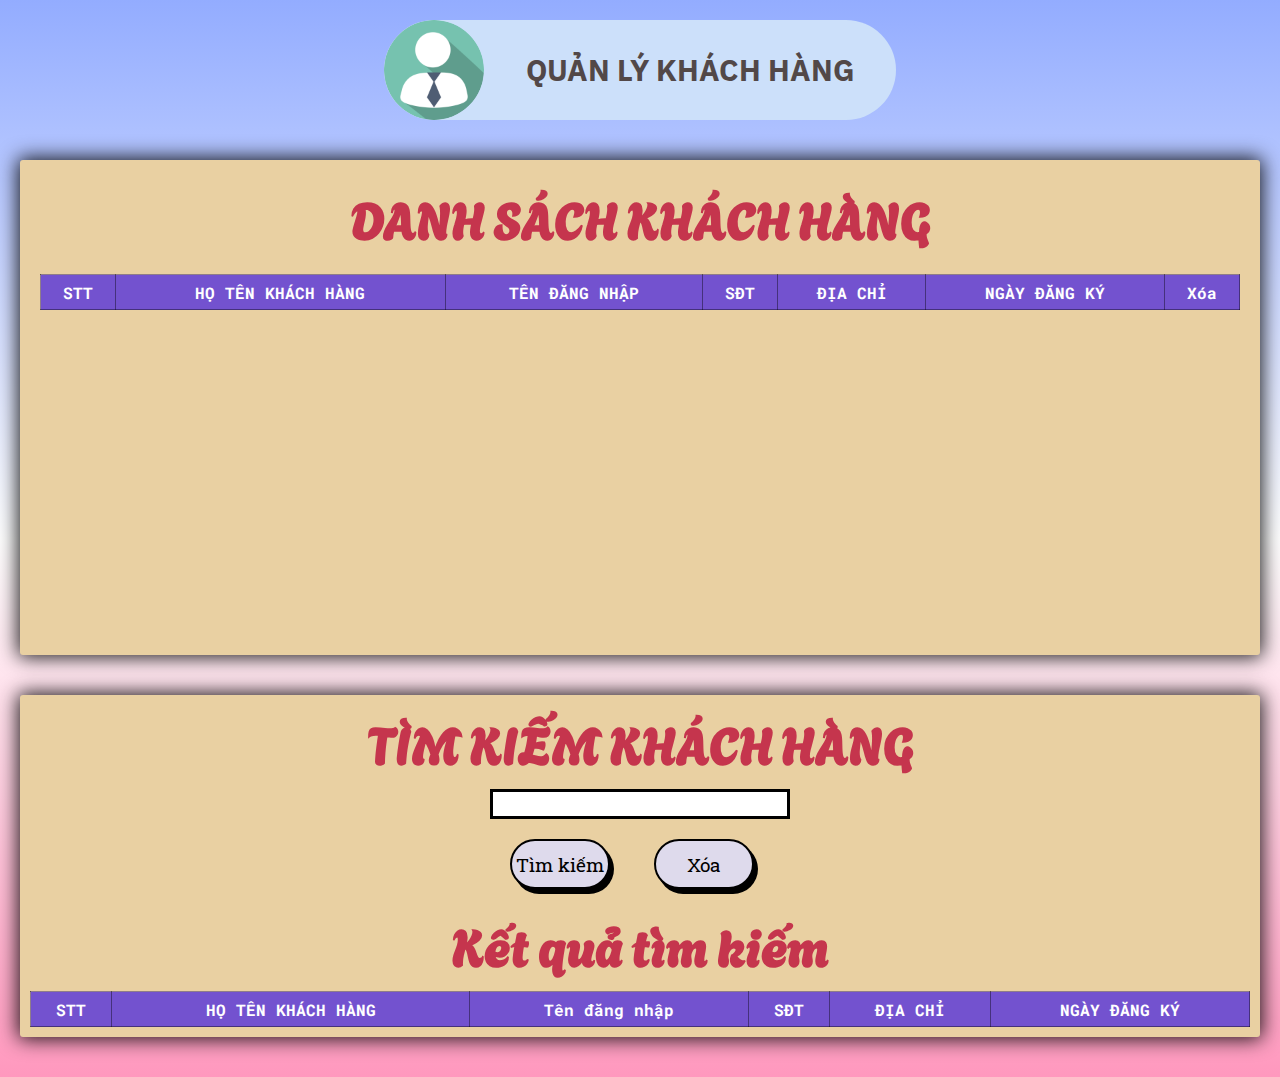
<file: admin/management.html>
<!DOCTYPE html>
<html>
<head>
<meta charset="utf-8">
<meta name="viewport" content="width=device-width, initial-scale=1.0">
<title>Quản lý khách hàng</title>
<link rel="shortcut icon" href="../images/logo.jpg">
<link rel="stylesheet" type="text/css" href="../styles/admin.css">
<link rel="preconnect" href="https://fonts.googleapis.com">
<link rel="preconnect" href="https://fonts.gstatic.com" crossorigin>
<link href="https://fonts.googleapis.com/css2?family=Agbalumo&family=IBM+Plex+Mono:ital,wght@0,400;0,500;0,600;0,700;1,400;1,500;1,600;1,700&family=IBM+Plex+Sans:ital,wght@0,400;0,500;0,600;0,700;1,400;1,500;1,600;1,700&family=Open+Sans:ital,wght@0,400;0,500;0,600;0,700;0,800;1,400;1,500;1,600;1,700;1,800&family=Roboto+Mono:ital,wght@0,400;0,500;0,600;0,700;1,400;1,500;1,600;1,700&family=Roboto+Slab:wght@300;400;500;600;700;800;900&family=Roboto:ital,wght@0,400;0,500;0,700;0,900;1,400;1,500;1,700;1,900&display=swap" rel="stylesheet">
</head>
<body onLoad="showUserList();hello()">
<div id="wrap">
	<div id="leftmenu"  class="">
		<div class="logo"><img src="../images/logo.jpg" alt="BinaryBook"></div>
		<ul>
			<li><img src="../images/home.svg"><a href="../index.html">Trang chủ</a></li>
			<li><img src="../images/book.svg"><a href="./product.html">Sản phẩm</a></li>
			<li><img src="../images/bill.svg"><a href="./invoice.html">Hóa đơn</a></li>
			<li><img src="../images/customer.svg"><a href="user.html">Khách hàng</a></li>
		</ul>
		<div id="account">
			<div id="hello">
			</div>
		</div>
	</div>
	<div id="maincontent">
		<div id="nav">
			<div class="nav_sub">
				<img src="../images/cliente.png" alt="logo">
				<h1>QUẢN LÝ KHÁCH HÀNG</h1>
			</div>
		</div>
		<div id="content">
			<div id="leftsection">
				<div id="maintable">
					<h1>DANH SÁCH KHÁCH HÀNG</h1>
					<table id="userlist">
						<tr>
							<th>STT</th>
							<th>HỌ TÊN KHÁCH HÀNG</th>
							<th>TÊN ĐĂNG NHẬP</th>
							<th>NGÀY ĐĂNG KÝ</th>
							<th>Xóa</th>
						</tr>
					</table>
				</div>
			</div>
			<div id="rightsection">
				<div class="subsection">
					<h1>TÌM KIẾM KHÁCH HÀNG</h1>
						<form>
						<label for="query"></label>
						<input type="text" id="query" name="query">
						<button type="button" onclick="searchUser()">Tìm kiếm</button>
						<button type="button" onclick="clearSearchResults()">Xóa</button>
						</form>
    <br>
    <h2>Kết quả tìm kiếm</h2>
					<table id="searchresults">
					<tr>
						<th>STT</th>
						<th>HỌ TÊN KHÁCH HÀNG</th>
						<th>Tên đăng nhập</th>
						<th>SĐT</th>
						<th>ĐỊA CHỈ</th>
						<th>NGÀY ĐĂNG KÝ</th>
					</tr>
					</table>
				</div>
			</div>
		</div>
	</div>
</div>
<script src="../scripts/user.js"></script>
</body>
</html>
</file>
<file: styles/admin.css>
*{
	margin: 0;
	padding: 0;
	border: none;
	box-sizing: border-box;
}
body{
	overflow: auto;
}

#wrap{
	display: flex;
	flex-wrap: wrap;
}
/*LEFT MENU*/
#leftmenu{
	width: 80px;
	overflow: hidden;
	height: 100vh;
	background-color: rgb(211, 4, 80);
	position: fixed;
	transition: 0.5s;
	border-top-right-radius: 10px;
	border-bottom-right-radius: 10px;
}

#leftmenu .logo{
	width: 250px;
	height: 80px;
	background-color: rgb(211, 4, 80);
	text-align: center;
	margin: 30px 0;
}

#leftmenu .logo img{
	height: 100%;
}

#leftmenu ul li{
	width: 100%;
	display: flex;
	list-style-type: none;
	border-bottom: 1px solid rgba(255,255,255,0.4);
	
}

#leftmenu ul li:last-child{
	border: none;
}

#leftmenu ul li:hover{
	background: #ddd;
	transition: 0.3s;
}

#leftmenu ul li img{
	width: 50px;
	height: 50px;
	padding-left: 20px;
}

#leftmenu:hover ul li a{
	opacity: 1;
	font-family: "Roboto Slab", sans-serif;
}


#leftmenu ul li a{
	text-decoration: none;
	color: #fff;
	font-size: 14pt;
	display: inline-block;
	width: calc(100% - 50px);
	height: 50px;
	line-height: 50px;
	padding-left: 50px;
	opacity: 0;
	font-family: "Roboto Condensed" , sans-serif;
}

#leftmenu ul li a:hover{
	color: #000;
	transition: 0.2s;
}

#leftmenu:hover{
	width: 250px;
}

#account{
	background-color: #fff;
	height: 70px;
	display: flex;
	align-items: center;
	justify-content: flex-start;
	position: relative;
	bottom: -40%;
}
#account #hello{
	margin-left: auto;
	margin-right: 20px;
	padding: 10px;
	font-size: 14pt;
	font-weight: bold;
	position: relative;
	background-color: #a4b0be;
	border-radius: 999px;
	display: flex;
	align-items: flex-end;
}
#account #hello:hover button{
	opacity: 1;
}
#account #hello button{
	display: block;
	text-align: center;
	width: 100%;
	height: 100%;
	background-color: #2f3542;
	border: 3px solid #2f3542;
	color: #fff;
	font-size: 14pt;
	line-height: 100%;
	position: absolute;
	top: 0;
	left: 0;
	border-radius: 999px;
	outline: none;
	cursor: pointer;
	opacity: 0;
	transition: opacity 0.5s;
}
#account #hello button:active{
	background-color: #fff;
	color: #2f3542;
}

#maincontent{
	background: rgb(255,50,125);
	background: linear-gradient(0deg, rgba(255,50,125,0.5) 0%, rgba(255,255,255,0.3) 50%, rgba(40,90,255,0.5) 100%);
	width: calc(100vw - 70px);
	margin-left: 70px;
	height: 100%;
}

#content{
	width: 100%;
	min-height: 100vh;
	display: flex;
	flex-wrap: wrap;
	align-items: flex-start;
	
}
/*NAV*/
#nav{
	background-color: linear-gradient(0deg, rgba(255,50,125,0.5) 0%, rgba(255,255,255,0.3) 50%, rgba(40,90,255,0.5) 100%);
	height: 100px;
}
#nav .nav_sub{
	height: 100px;
	width: 40%;
	background-color: #cce0fa;
	margin: 20px auto;
	border-radius: 999px;
}
#nav .nav_sub h1{
	line-height: 100px;
	text-align: center;
	font-family: "IBM Plex Sans" , sans-serif;
	font-size: 30px;
	color: rgb(82, 72, 72);
}
#nav .nav_sub img{
	height: 100%;
	float: left;
	border-radius: 999px;
}
/*NAV*/
/*CONTENT-LEFT SECTION*/
#content #leftsection{
	width: 100%;
	padding: 40px 40px 0px;
	height:auto ;
}
#content #leftsection #maintable{
	width: 100%;
	min-height: 55vh;
	background-color: #e9d0a2;
	box-shadow: 0 0 20px 2px rgba(0,0,0,0.9);
	padding: 30px 50px 10px ;
	overflow-x: auto;
	border-radius: 3px;
}
#content #leftsection #maintable h1{
	text-align: center;
	margin-bottom: 20px;
	color: rgb(197, 53, 77);
	font-family: "Agbalumo", sans-serif;
	font-size: 50px;
}
#content #leftsection #maintable table,th,td{
	border: 1px solid rgba(0,0,0,0.4);
}
#content #leftsection #maintable table{
	width: 100%;
	border-collapse: collapse;
	background-color: rgb(238, 209, 229);
}
#content #leftsection #maintable table#billlist tr:not(:first-child){
	cursor: pointer;
}
#content #leftsection #maintable table#billlist tr:not(:first-child):hover{
	background-color: #ced6e0;
}
#content #leftsection #maintable th{
	background-color: rgb(115, 82, 207);
    color: white;
    height: 35px;
	padding: 0 5px;
	font-family: "Roboto Mono", sans-serif;
}
#content #leftsection #maintable td{
    height: 30px;
    line-height: 30px;
    padding: 0px 10px;
	font-family: "Roboto Mono", sans-serif;
}
#content #leftsection #maintable td:last-child{
    text-align: center;
}
/*CONTENT-LEFT SECTION*/
/*CONTENT-RIGHT SECTION*/
#content #rightsection{
	width: 100%;
	display: flex;
	flex-wrap: wrap;
	padding: 40px 40px 0px;
}
#content #rightsection .subsection{
	width: 100%;
	background-color: #e9d0a2;
	box-shadow: 0 0 20px 2px rgba(0,0,0,0.9);
	margin-bottom: 40px;
	padding: 20px 50px;
	border-radius: 3px;
}
#content #rightsection .subsection h1{
	text-align: center;
	margin-bottom: 10px;
	color: rgb(197, 53, 77);
	font-family: "Agbalumo", sans-serif;
	font-size: 50px;
}
#content #rightsection .subsection h2{
	text-align: center;
	margin-bottom: 10px;
	color: rgb(197, 53, 77);
	font-family: "Agbalumo", sans-serif;
	font-size: 50px;
}
#content #rightsection .subsection form{
	width: 300px;
	margin: 0 auto;
}
#content #rightsection .subsection label{
	font-size: 14pt;
	cursor: pointer;
}
#content #rightsection .subsection input{
	display: block;
	width: 300px;
	height: 30px;
	line-height: 30px;
	font-size: 13pt;
	border: 3px solid rgba(0,0,0,1);
	margin: 5px 0 20px 0px;
}
#content #rightsection .subsection input:focus{
	outline: none;
}
#content #rightsection .subsection select{
	height: 30px;
	width: 173px;
	border: 1px solid rgba(0,0,0,.2);
	border-bottom: 2px solid #000;
	margin: 5px 0 20px 20px;
}
#content #rightsection .subsection #imgadd{
	width: 150px;
	margin: 0 auto;
	display: block;
}
#content #rightsection .subsection button{
	background-color: rgb(222, 218, 236);
	border: 2px solid black;
	border-radius: 999px;
	width: 100px;
	height: 50px;
	color: black;
	font-size: 14pt;
	cursor: pointer;
	box-shadow: 4px 5px;
	display: inline-block;
	margin: 0 20px 0 20px;
	font-family: "Roboto Slab" , sans-serif;
}
#content #rightsection .subsection button:hover{
	border: 2px solid rgba(0, 0, 0, 0.377);
	color: #0066ff;
	background-color: rgb(255,50,125);
}
/*TABLE SEARCH*/
#content #rightsection table,th,td{
	border: 1px solid rgba(0,0,0,0.4);
	background-color: rgb(238, 209, 229);
}
#content #rightsection table{
	width: 100%;
	border-collapse: collapse;
}
#content #rightsection th{
	background-color: rgb(115, 82, 207);
    color: white;
    height: 35px;
	padding: 0 5px;
	font-family: "Roboto Mono", sans-serif;
}
#content #rightsection td{
    height: 30px;
    line-height: 30px;
    padding: 0px 10px;
	font-family: "Roboto Mono", sans-serif;
}
#content #rightsection td:last-child{
    text-align: center;
}
/*CONTENT-RIGHT SECTION*/
/*ANIMATION*/
@keyframes fadein {
    from {top: 0; opacity: 0;}
    to {top: 30px; opacity: 1;}
}
@keyframes fadeout {
    from {top: 30px; opacity: 1;}
    to {top: 0; opacity: 0;}
}
@keyframes topdown{
	0% {transform: translateY(-800px)}
	100% {transform: translateY(0)}
}
@media only screen and (min-width: 901px)and (max-width: 1360px) {
    #content #leftsection{
		width: 100%;
	}
	#content #rightsection{
		width: 100%;
		display: flex;
		flex-wrap: wrap;
		justify-content: space-between;
	}
	#content #rightsection .subsection{
		width: 48%;
		padding: 10px;
	
	}
}
@media only screen and (min-width: 601px) and (max-width: 1400px) {
	#leftmenu{
		display: none;
	}
	#nav #btnmenu{
		display: block;
	}
	#maincontent{
		width: 100vw;
		margin: 0;
	}
    #content #leftsection{
		width: 100%;
		padding: 40px 20px 0px;
	}
	#content #leftsection #maintable{
		padding: 20px;
	}
	#content #rightsection{
		width: 100%;
		flex-wrap: wrap;
		padding: 40px 20px 0px;
	}
	#content #rightsection .subsection{
		width: 100%;
		padding: 10px;
	}
}
@media only screen and (min-width: 0px) and (max-width: 1106px){
	#nav .nav_sub h1{
		display: none;
	}
	#nav .nav_sub {
		width: 0;
		transform: translateX(-50px);
	}
}
@media only screen  and (min-width: 0px) and (max-width: 600px) {
	#leftmenu{
		display: none;
	}
	#nav #btnmenu{
		display: block;
	}
	#maincontent{
		width: 100vw;
		margin: 0;
	}
    #content #leftsection{
		width: 100%;
		padding: 10px 0px;
	}
	#content #leftsection #maintable{
		padding: 0px;
		box-shadow: none;
	}
	#content #rightsection{
		width: 100%;
		flex-wrap: wrap;
		padding: 10px 0px;
	}
	#content #rightsection .subsection{
		width: 100%;
		padding: 10px;
		border: 2px solid #000;
		box-shadow: none;
	}
}
@media print{
	#leftmenu, #nav, #maincontent, button{
		display: none;
	}
	#modal1{
		display: block;
	}
	#modal1 #info{
		width: 100%;
		height: 100%;
		margin: 0;
	}
	#modal1 #info h4:last-of-type{
		display: none;
	}
	#modal1 #info div{
		display: none;
	}
}
</file>
